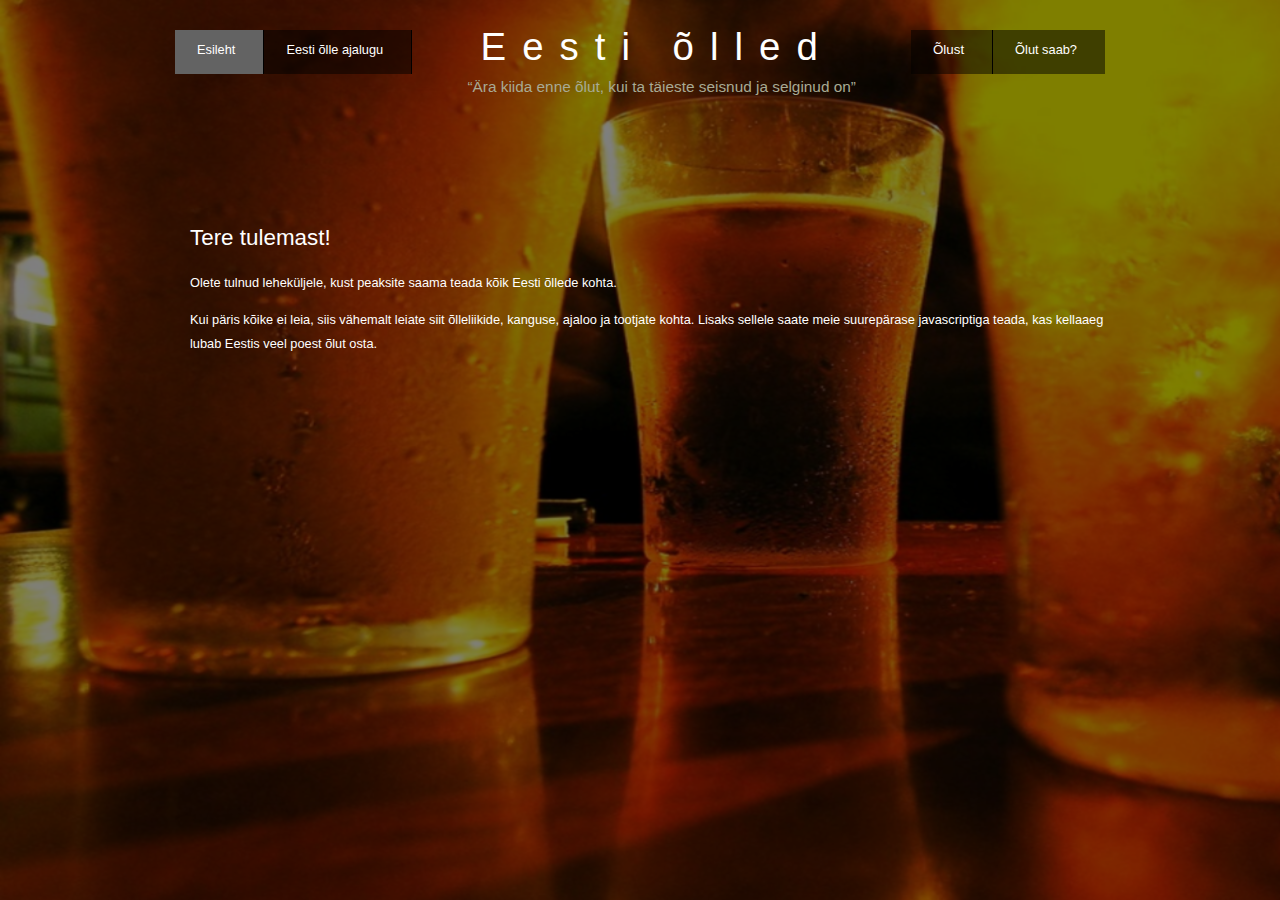
<file: index.html>
<!DOCTYPE html>
<html lang="en">

<head>
    <link rel="stylesheet" href="stiil.css">
    <link rel="icon" type="image/png" href="favicon.png">
    <meta charset="UTF-8">
    <title>Eesti õlled</title>
</head>

<body>

<div id="main">
    <div id="header">
        <div id="menüütaust">
            <ul id="menüü">
                <li><a class="active" href="index.html">Esileht</a></li>
                <li><a href="6lleajalugu.html">Eesti õlle ajalugu</a></li>
            </ul>
            <ul id="menüü2">
                <li>
                    <div class="dropdown">
                        <button class="dropbtn">Õlust</button>
                        <div class="dropdown-content">
                            <a href="6llekangus.html">Kangus</a>
                            <a href="6lleliik.html">Liigid</a>
                            <a href="6lletootjad.html">Tootjad</a>
                        </div>
                    </div>
                </li>
                <li>
                    <a href="6lutsaab.html">Õlut saab?</a>
                </li>
            </ul>
            <div id="logo">
                <div id="logo_tekst">
                    <h1><a href="index.html">Eesti õlled</a></h1>
                    <h2>“Ära kiida enne õlut, kui ta täieste seisnud ja selginud on”</h2>
                </div>
            </div>
        </div>
    </div>
</div>

<div id="sisu_asukoht">
    <div id="sisu">
        <h1>Tere tulemast!</h1>
        <p>Olete tulnud leheküljele, kust peaksite saama teada kõik Eesti õllede kohta.</p>
        <p>Kui päris kõike ei leia, siis vähemalt leiate siit õlleliikide, kanguse, ajaloo ja tootjate kohta. Lisaks sellele saate meie suurepärase javascriptiga teada, kas kellaaeg lubab Eestis veel poest õlut osta.</p>
    </div>
</div>

</body>


</html>
</file>
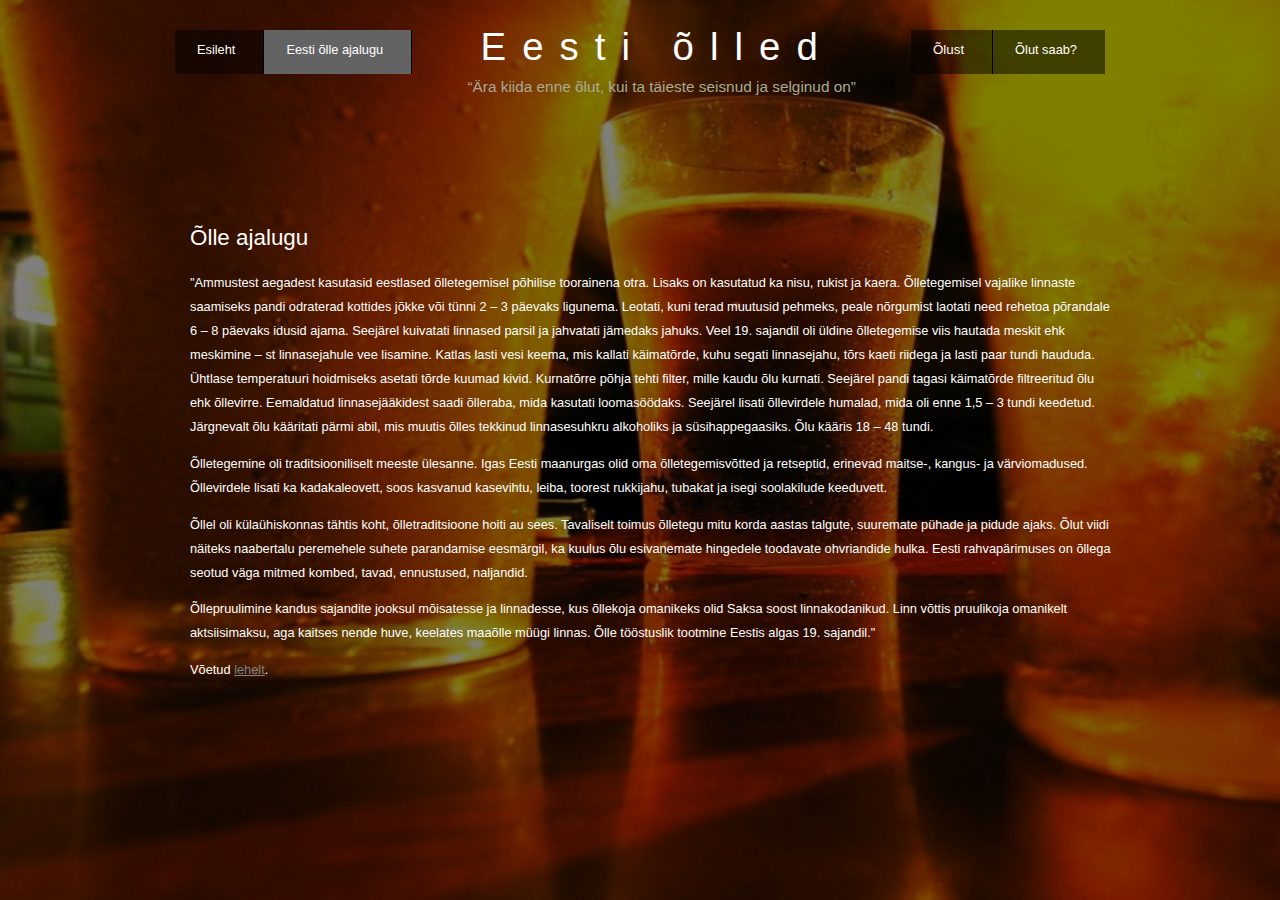
<file: 6lleajalugu.html>
<!DOCTYPE html>
<html lang="en">

<head>
    <link rel="stylesheet" href="stiil.css">
    <link rel="icon" type="image/png" href="favicon.png">
    <meta charset="UTF-8">
    <title>Eesti õlled</title>
</head>

<body>

<div id="main">
    <div id="header">
        <div id="menüütaust">
            <ul id="menüü">
                <li><a href="index.html">Esileht</a></li>
                <li><a class="active"  href="6lleajalugu.html">Eesti õlle ajalugu</a></li>
            </ul>
            <ul id="menüü2">
                <li>
                    <div class="dropdown">
                        <button class="dropbtn">Õlust</button>
                        <div class="dropdown-content">
                            <a href="6llekangus.html">Kangus</a>
                            <a href="6lleliik.html">Liigid</a>
                            <a href="6lletootjad.html">Tootjad</a>
                        </div>
                    </div>
                </li>
                <li>
                    <a href="6lutsaab.html">Õlut saab?</a>
                </li>
            </ul>
            <div id="logo">
                <div id="logo_tekst">
                    <h1><a href="index.html">Eesti õlled</a></h1>
                    <h2>“Ära kiida enne õlut, kui ta täieste seisnud ja selginud on”</h2>
                </div>
            </div>
        </div>
    </div>
</div>

<div id="sisu_asukoht">
    <div id="sisu">
        <h1>Õlle ajalugu</h1>
        <p>"Ammustest aegadest kasutasid eestlased õlletegemisel põhilise toorainena otra. Lisaks on kasutatud ka nisu, rukist ja kaera. Õlletegemisel vajalike linnaste saamiseks pandi odraterad kottides jõkke või tünni 2 – 3 päevaks ligunema. Leotati, kuni terad muutusid pehmeks, peale nõrgumist laotati need rehetoa põrandale 6 – 8 päevaks idusid ajama. Seejärel kuivatati linnased parsil ja jahvatati jämedaks jahuks. Veel 19. sajandil oli üldine õlletegemise viis hautada meskit ehk meskimine – st linnasejahule vee lisamine. Katlas lasti vesi keema, mis kallati käimatõrde, kuhu segati linnasejahu, tõrs kaeti riidega ja lasti paar tundi haududa. Ühtlase temperatuuri hoidmiseks asetati tõrde kuumad kivid. Kurnatõrre põhja tehti filter, mille kaudu õlu kurnati. Seejärel pandi tagasi käimatõrde filtreeritud õlu ehk õllevirre. Eemaldatud linnasejääkidest saadi õlleraba, mida kasutati loomasöödaks. Seejärel lisati õllevirdele humalad, mida oli enne 1,5 – 3 tundi keedetud. Järgnevalt õlu kääritati pärmi abil, mis muutis õlles tekkinud linnasesuhkru alkoholiks ja süsihappegaasiks. Õlu kääris 18 – 48 tundi.
        </p>
        <p>Õlletegemine oli traditsiooniliselt meeste ülesanne. Igas Eesti maanurgas olid oma õlletegemisvõtted ja retseptid, erinevad maitse-, kangus- ja värviomadused. Õllevirdele lisati ka kadakaleovett, soos kasvanud kasevihtu, leiba, toorest rukkijahu, tubakat ja isegi soolakilude keeduvett.</p>
        <p>Õllel oli külaühiskonnas tähtis koht, õlletraditsioone hoiti au sees. Tavaliselt toimus õlletegu mitu korda aastas talgute, suuremate pühade ja pidude ajaks. Õlut viidi näiteks naabertalu peremehele suhete parandamise eesmärgil, ka kuulus õlu esivanemate hingedele toodavate ohvriandide hulka. Eesti rahvapärimuses on õllega seotud väga mitmed kombed, tavad, ennustused, naljandid.</p>
        <p>Õllepruulimine kandus sajandite jooksul mõisatesse ja linnadesse, kus õllekoja omanikeks olid Saksa soost linnakodanikud. Linn võttis pruulikoja omanikelt aktsiisimaksu, aga kaitses nende huve, keelates maaõlle müügi linnas. Õlle tööstuslik tootmine Eestis algas 19. sajandil."</p>
        <p>Võetud <a href=http://www.eestiolu.ee/>lehelt</a>.</p>
    </div>
</div>

</body>


</html>
</file>
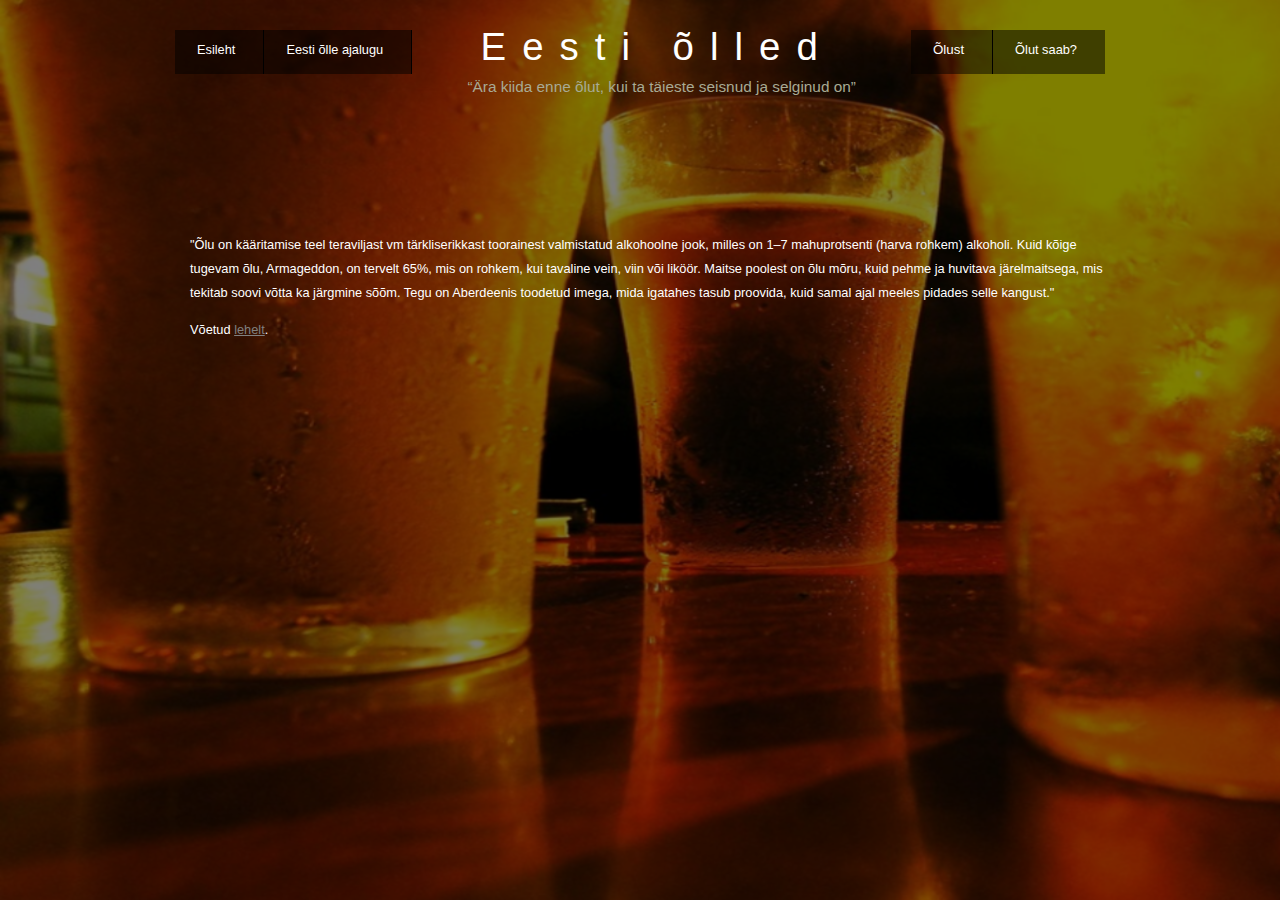
<file: 6llekangus.html>
<!DOCTYPE html>
<html lang="en">

<head>
    <link rel="stylesheet" href="stiil.css">
    <link rel="icon" type="image/png" href="favicon.png">
    <meta charset="UTF-8">
    <title>Eesti õlled</title>
</head>

<body>

<div id="main">
    <div id="header">
        <div id="menüütaust">
            <ul id="menüü">
                <li><a href="index.html">Esileht</a></li>
                <li><a href="6lleajalugu.html">Eesti õlle ajalugu</a></li>
            </ul>
            <ul id="menüü2">
                <li>
                    <div class="dropdown">
                        <button class="dropbtn">Õlust</button>
                        <div class="dropdown-content">
                            <a class="active" href="6llekangus.html">Kangus</a>
                            <a href="6lleliik.html">Liigid</a>
                            <a href="6lletootjad.html">Tootjad</a>
                        </div>
                    </div>
                </li>
                <li>
                    <a href="6lutsaab.html">Õlut saab?</a>
                </li>
            </ul>
            <div id="logo">
                <div id="logo_tekst">
                    <h1><a href="index.html">Eesti õlled</a></h1>
                    <h2>“Ära kiida enne õlut, kui ta täieste seisnud ja selginud on”</h2>
                </div>
            </div>
        </div>
    </div>
</div>

<div id="sisu_asukoht">
    <div id="sisu">
        <p>"Õlu on kääritamise teel teraviljast vm tärkliserikkast toorainest valmistatud alkohoolne jook, milles on 1–7 mahuprotsenti (harva rohkem) alkoholi. Kuid kõige tugevam õlu, Armageddon, on tervelt 65%, mis on rohkem, kui tavaline vein, viin või liköör. Maitse poolest on õlu mõru, kuid pehme ja huvitava järelmaitsega, mis tekitab soovi võtta ka järgmine sõõm. Tegu on Aberdeenis toodetud imega, mida igatahes tasub proovida, kuid samal ajal meeles pidades selle kangust."</p>
        <p>Võetud <a href=http://jootargalt.ee/alkohol/alkohoolsed-joogid/olu>lehelt</a>.</p>
    </div>
</div>

</body>


</html>
</file>
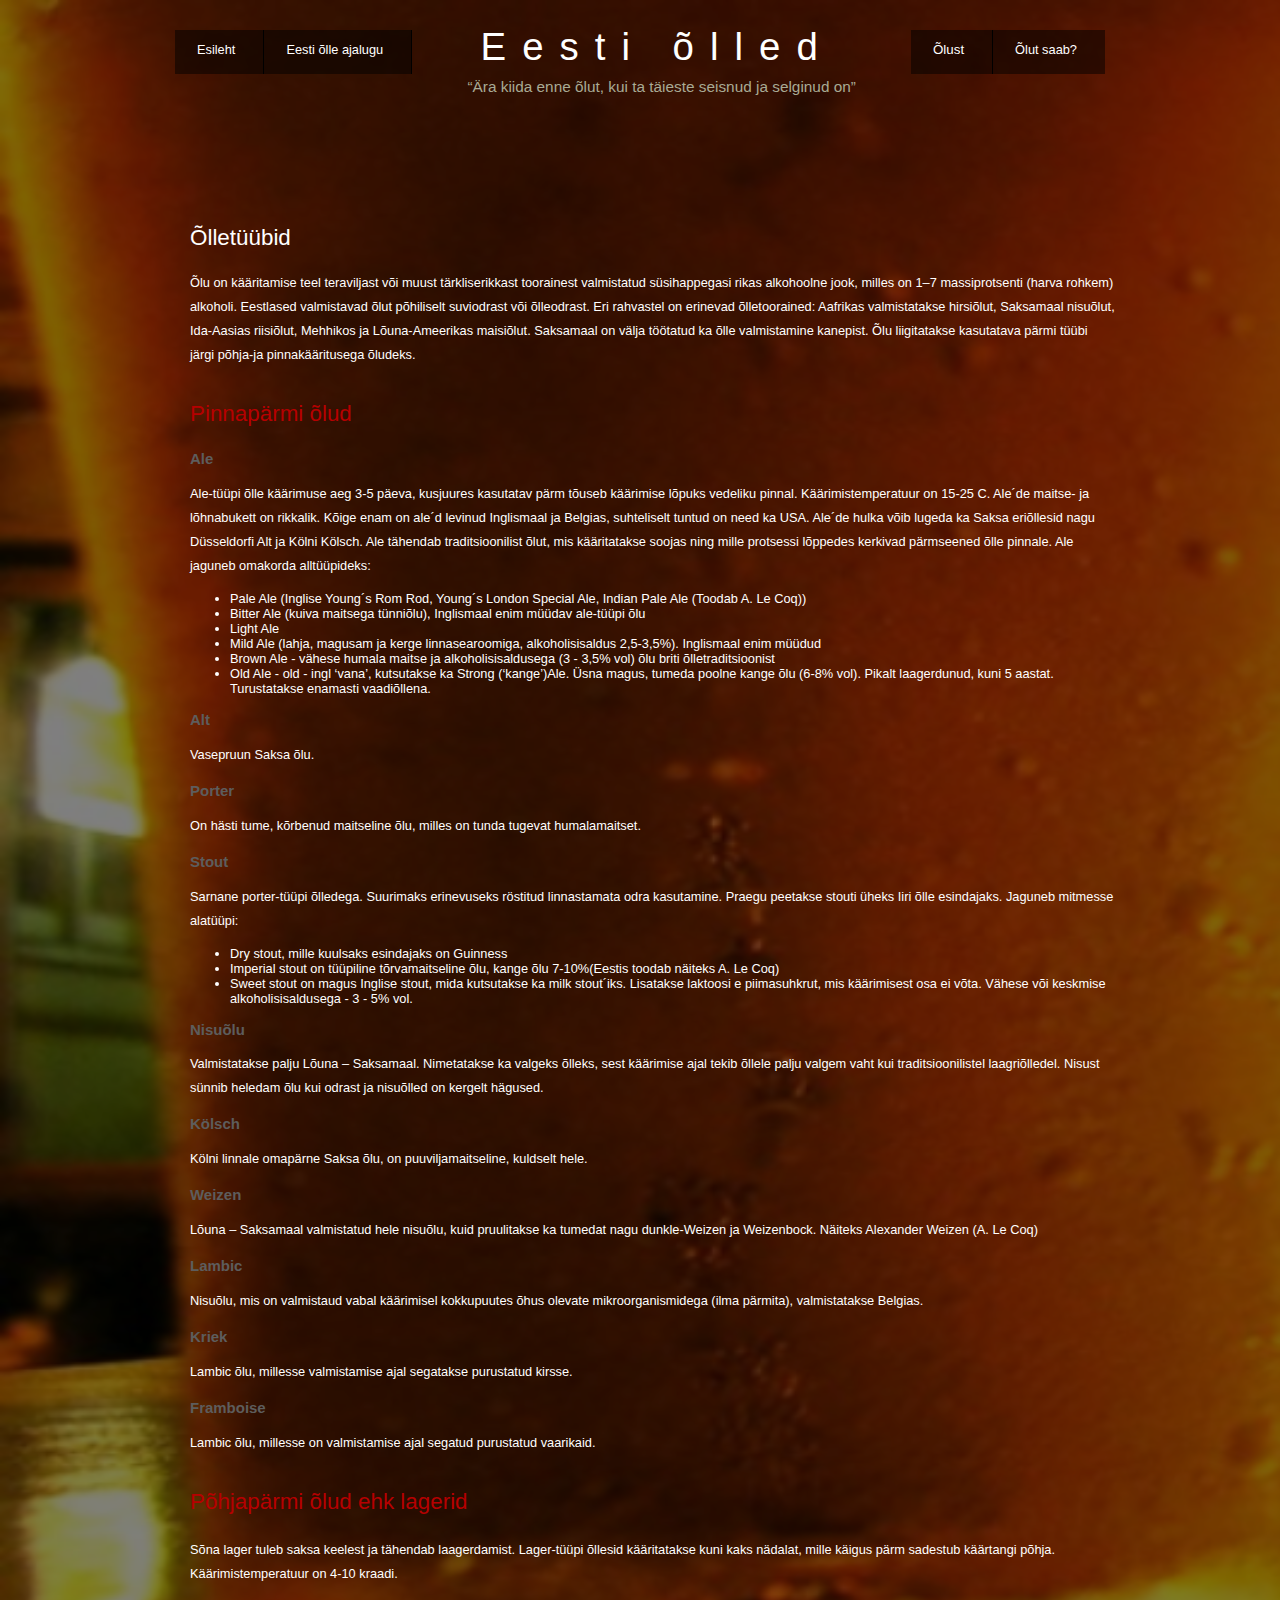
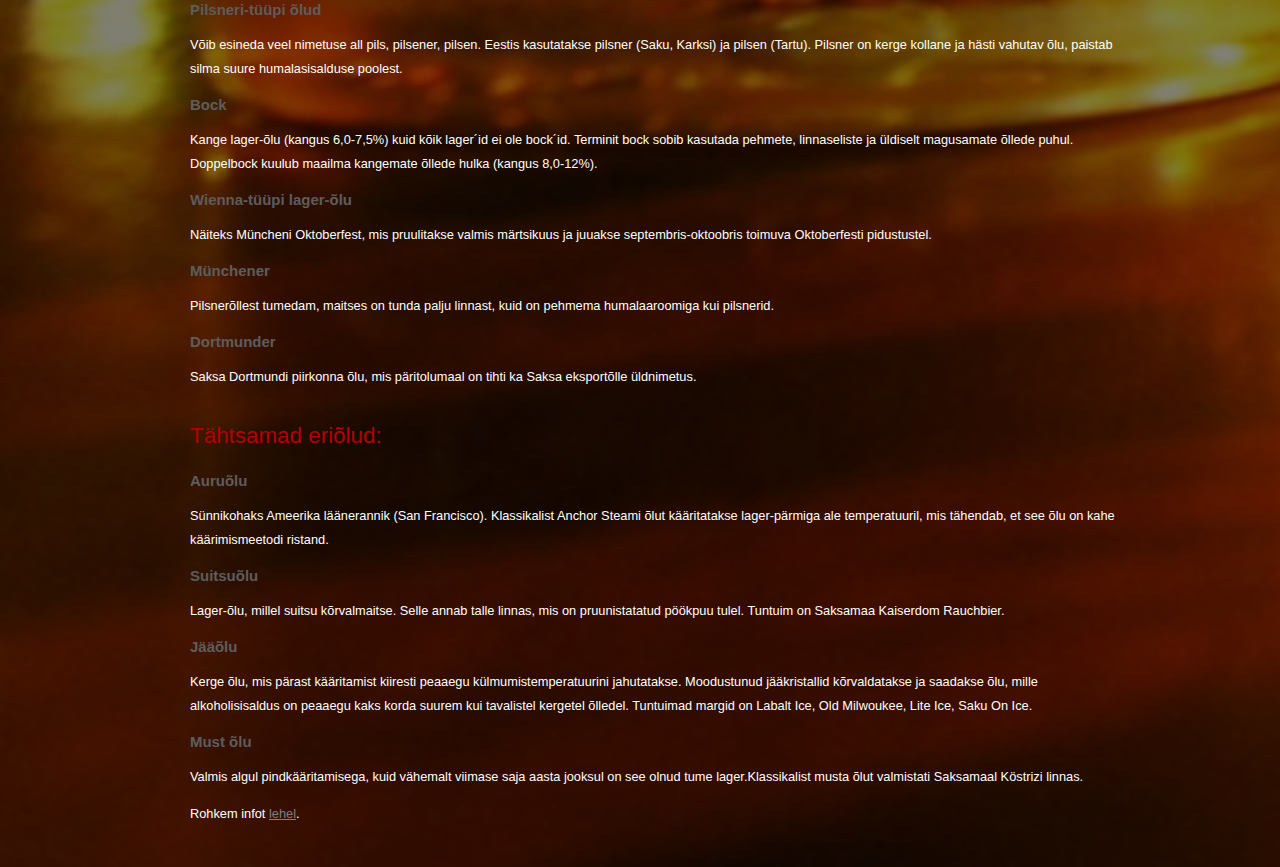
<file: 6lleliik.html>
<!DOCTYPE html>
<html lang="en">

<head>
    <link rel="stylesheet" href="stiil.css">
    <link rel="icon" type="image/png" href="favicon.png">
    <meta charset="UTF-8">
    <title>Eesti õlled</title>
</head>

<body>

<div id="main">
    <div id="header">
        <div id="menüütaust">
            <ul id="menüü">
                <li><a href="index.html">Esileht</a></li>
                <li><a href="6lleajalugu.html">Eesti õlle ajalugu</a></li>
            </ul>
            <ul id="menüü2">
                <li>
                    <div class="dropdown">
                        <button class="dropbtn">Õlust</button>
                        <div class="dropdown-content">
                            <a href="6llekangus.html">Kangus</a>
                            <a class="active" href="6lleliik.html">Liigid</a>
                            <a href="6lletootjad.html">Tootjad</a>
                        </div>
                    </div>
                </li>
                <li>
                    <a href="6lutsaab.html">Õlut saab?</a>
                </li>
            </ul>
            <div id="logo">
                <div id="logo_tekst">
                    <h1><a href="index.html">Eesti õlled</a></h1>
                    <h2>“Ära kiida enne õlut, kui ta täieste seisnud ja selginud on”</h2>
                </div>
            </div>
        </div>
    </div>
</div>

<div id="sisu_asukoht">
    <div id="sisu">
        <h1>Õlletüübid</h1>
        <p>Õlu on kääritamise teel teraviljast või muust tärkliserikkast toorainest valmistatud süsihappegasi rikas alkohoolne jook, milles on 1–7 massiprotsenti (harva rohkem) alkoholi.
            Eestlased valmistavad õlut põhiliselt suviodrast või õlleodrast.
            Eri rahvastel on erinevad õlletoorained: Aafrikas valmistatakse hirsiõlut, Saksamaal nisuõlut, Ida-Aasias riisiõlut, Mehhikos ja Lõuna-Ameerikas maisiõlut. Saksamaal on välja töötatud ka õlle valmistamine kanepist.
            Õlu liigitatakse kasutatava pärmi tüübi järgi põhja-ja pinnakääritusega õludeks.
        </p>

        <h2>Pinnapärmi õlud</h2>

        <h3>Ale</h3>
        <p>Ale-tüüpi õlle käärimuse aeg  3-5 päeva, kusjuures kasutatav pärm tõuseb käärimise lõpuks vedeliku pinnal. Käärimistemperatuur on 15-25 C.
            Ale´de maitse- ja lõhnabukett on rikkalik. Kõige enam on ale´d levinud Inglismaal ja Belgias, suhteliselt tuntud on need ka USA. Ale´de hulka võib lugeda ka Saksa eriõllesid nagu Düsseldorfi Alt ja Kölni Kölsch. Ale tähendab traditsioonilist õlut, mis kääritatakse soojas ning mille protsessi lõppedes kerkivad pärmseened õlle pinnale.
            Ale jaguneb omakorda alltüüpideks:</p>
        <ul>
            <li>Pale Ale (Inglise Young´s Rom Rod, Young´s London Special Ale, Indian Pale Ale (Toodab A. Le Coq))</li>
            <li>Bitter Ale (kuiva maitsega tünniõlu), Inglismaal enim müüdav ale-tüüpi õlu</li>
            <li>Light Ale</li>
            <li>Mild Ale (lahja, magusam ja kerge linnasearoomiga, alkoholisisaldus 2,5-3,5%). Inglismaal enim müüdud</li>
            <li>Brown Ale - vähese humala maitse ja alkoholisisaldusega (3 - 3,5% vol) õlu briti õlletraditsioonist</li>
            <li>Old Ale  - old - ingl ‘vana’, kutsutakse ka Strong (‘kange’)Ale. Üsna magus, tumeda poolne kange õlu (6-8% vol). Pikalt laagerdunud, kuni 5 aastat. Turustatakse enamasti vaadiõllena. </li>

        </ul>


        <h3>Alt</h3>
        <p>Vasepruun Saksa õlu.</p>

        <h3>Porter</h3>
        <p>On hästi tume, kõrbenud maitseline õlu, milles on tunda tugevat humalamaitset.</p>
        <h3>Stout</h3>
        <p>Sarnane porter-tüüpi õlledega. Suurimaks erinevuseks röstitud linnastamata odra kasutamine. Praegu peetakse stouti üheks Iiri õlle esindajaks. Jaguneb mitmesse alatüüpi: </p>
        <ul>
            <li>Dry stout, mille kuulsaks esindajaks on Guinness</li>
            <li>Imperial stout on tüüpiline tõrvamaitseline õlu, kange õlu 7-10%(Eestis toodab näiteks A. Le Coq)</li>
            <li>Sweet stout on magus Inglise stout, mida kutsutakse ka milk stout´iks. Lisatakse laktoosi e piimasuhkrut, mis käärimisest osa ei võta. Vähese või keskmise alkoholisisaldusega -  3 - 5% vol.</li>
        </ul>

        <h3>Nisuõlu</h3>
        <p>Valmistatakse palju Lõuna – Saksamaal. Nimetatakse ka valgeks õlleks, sest käärimise ajal tekib õllele palju valgem vaht kui traditsioonilistel laagriõlledel. Nisust sünnib heledam õlu kui odrast ja nisuõlled on kergelt hägused.</p>

        <h3>Kölsch</h3>
        <p>Kölni linnale omapärne Saksa õlu, on puuviljamaitseline, kuldselt hele.</p>

        <h3>Weizen</h3>
        <p>Lõuna – Saksamaal valmistatud hele nisuõlu, kuid pruulitakse ka tumedat nagu dunkle-Weizen ja Weizenbock. Näiteks Alexander Weizen (A. Le Coq)</p>

        <h3>Lambic</h3>
        <p>Nisuõlu, mis on valmistaud vabal käärimisel kokkupuutes õhus olevate mikroorganismidega (ilma pärmita), valmistatakse Belgias.</p>

        <h3>Kriek</h3>
        <p>Lambic õlu, millesse valmistamise ajal segatakse purustatud kirsse.</p>

        <h3>Framboise</h3>
        <p> Lambic õlu, millesse on valmistamise ajal segatud purustatud vaarikaid.</p>

        <h2>Põhjapärmi õlud ehk lagerid</h2>
        <p>Sõna lager tuleb saksa keelest ja tähendab laagerdamist.
            Lager-tüüpi õllesid kääritatakse kuni kaks nädalat, mille käigus pärm sadestub  käärtangi põhja. Käärimistemperatuur on  4-10 kraadi.</p>

        <h3>Pilsneri-tüüpi õlud</h3>
        <p>Võib esineda veel nimetuse all pils, pilsener, pilsen. Eestis kasutatakse pilsner (Saku, Karksi) ja pilsen (Tartu). Pilsner on kerge kollane ja hästi vahutav õlu, paistab silma suure humalasisalduse poolest.</p>

        <h3>Bock</h3>
        <p>Kange lager-õlu (kangus 6,0-7,5%) kuid kõik lager´id ei ole bock´id. Terminit bock sobib kasutada pehmete, linnaseliste ja üldiselt magusamate õllede puhul. Doppelbock kuulub maailma kangemate õllede hulka (kangus 8,0-12%).</p>

        <h3>Wienna-tüüpi lager-õlu</h3>
        <p>Näiteks Müncheni Oktoberfest, mis pruulitakse valmis märtsikuus ja juuakse septembris-oktoobris toimuva Oktoberfesti pidustustel.</p>

        <h3>Münchener</h3>
        <p>Pilsnerõllest tumedam, maitses on tunda palju linnast, kuid on pehmema humalaaroomiga kui pilsnerid.</p>

        <h3>Dortmunder</h3>
        <p>Saksa Dortmundi piirkonna õlu, mis päritolumaal on tihti ka Saksa eksportõlle üldnimetus.</p>

        <h2>Tähtsamad eriõlud:</h2>


        <h3>Auruõlu</h3>
        <p>Sünnikohaks Ameerika läänerannik (San Francisco). Klassikalist Anchor Steami õlut kääritatakse lager-pärmiga ale temperatuuril, mis tähendab, et see õlu on kahe käärimismeetodi ristand.</p>

        <h3>Suitsuõlu</h3>
        <p>Lager-õlu, millel suitsu kõrvalmaitse. Selle annab talle linnas, mis on pruunistatatud pöökpuu tulel. Tuntuim on Saksamaa Kaiserdom Rauchbier.</p>

        <h3>Jääõlu</h3>
        <p>Kerge õlu, mis pärast kääritamist kiiresti peaaegu külmumistemperatuurini jahutatakse. Moodustunud jääkristallid kõrvaldatakse ja saadakse õlu, mille alkoholisisaldus on peaaegu kaks korda suurem kui tavalistel kergetel õlledel. Tuntuimad margid on Labalt Ice, Old Milwoukee, Lite Ice, Saku On Ice.</p>

        <h3>Must õlu</h3>
        <p>Valmis algul pindkääritamisega, kuid vähemalt viimase saja aasta jooksul on see olnud tume lager.Klassikalist musta õlut valmistati Saksamaal Köstrizi linnas.</p>
        <p>Rohkem infot <a href=http://tareke.vkhk.ee/eope/koddala1/?Sissejuhatus>lehel</a>.</p>
    </div>
</div>

</body>


</html>
</file>
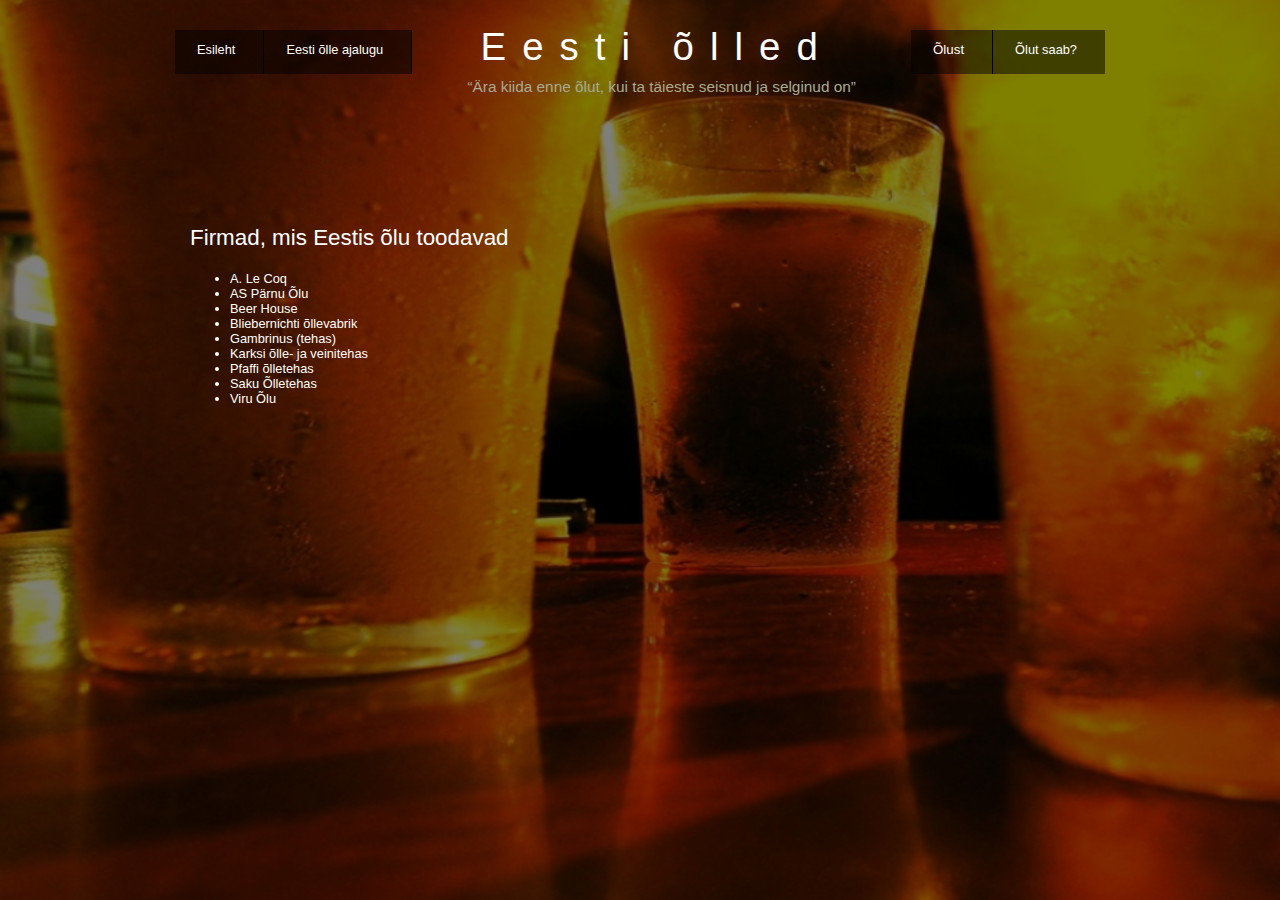
<file: 6lletootjad.html>
<!DOCTYPE html>
<html lang="en">

<head>
    <link rel="stylesheet" href="stiil.css">
    <link rel="icon" type="image/png" href="favicon.png">
    <meta charset="UTF-8">
    <title>Eesti õlled</title>
</head>

<body>

<div id="main">
    <div id="header">
        <div id="menüütaust">
            <ul id="menüü">
                <li><a href="index.html">Esileht</a></li>
                <li><a href="6lleajalugu.html">Eesti õlle ajalugu</a></li>
            </ul>
            <ul id="menüü2">
                <li>
                    <div class="dropdown">
                        <button class="dropbtn">Õlust</button>
                        <div class="dropdown-content">
                            <a href="6llekangus.html">Kangus</a>
                            <a href="6lleliik.html">Liigid</a>
                            <a class="active" href="6lletootjad.html">Tootjad</a>
                        </div>
                    </div>
                </li>
                <li>
                    <a href="6lutsaab.html">Õlut saab?</a>
                </li>
            </ul>
            <div id="logo">
                <div id="logo_tekst">
                    <h1><a href="index.html">Eesti õlled</a></h1>
                    <h2>“Ära kiida enne õlut, kui ta täieste seisnud ja selginud on”</h2>
                </div>
            </div>
        </div>
    </div>
</div>

<div id="sisu_asukoht">
    <div id="sisu">
        <h1>Firmad, mis Eestis õlu toodavad</h1>
        <ul>
            <li>A. Le Coq</li>
            <li>AS Pärnu Õlu</li>
            <li>Beer House</li>
            <li>Bliebernichti õllevabrik</li>
            <li>Gambrinus (tehas)</li>
            <li>Karksi õlle- ja veinitehas</li>
            <li>Pfaffi õlletehas</li>
            <li>Saku Õlletehas</li>
            <li>Viru Õlu</li>
        </ul>
    </div>
</div>

</body>


</html>
</file>
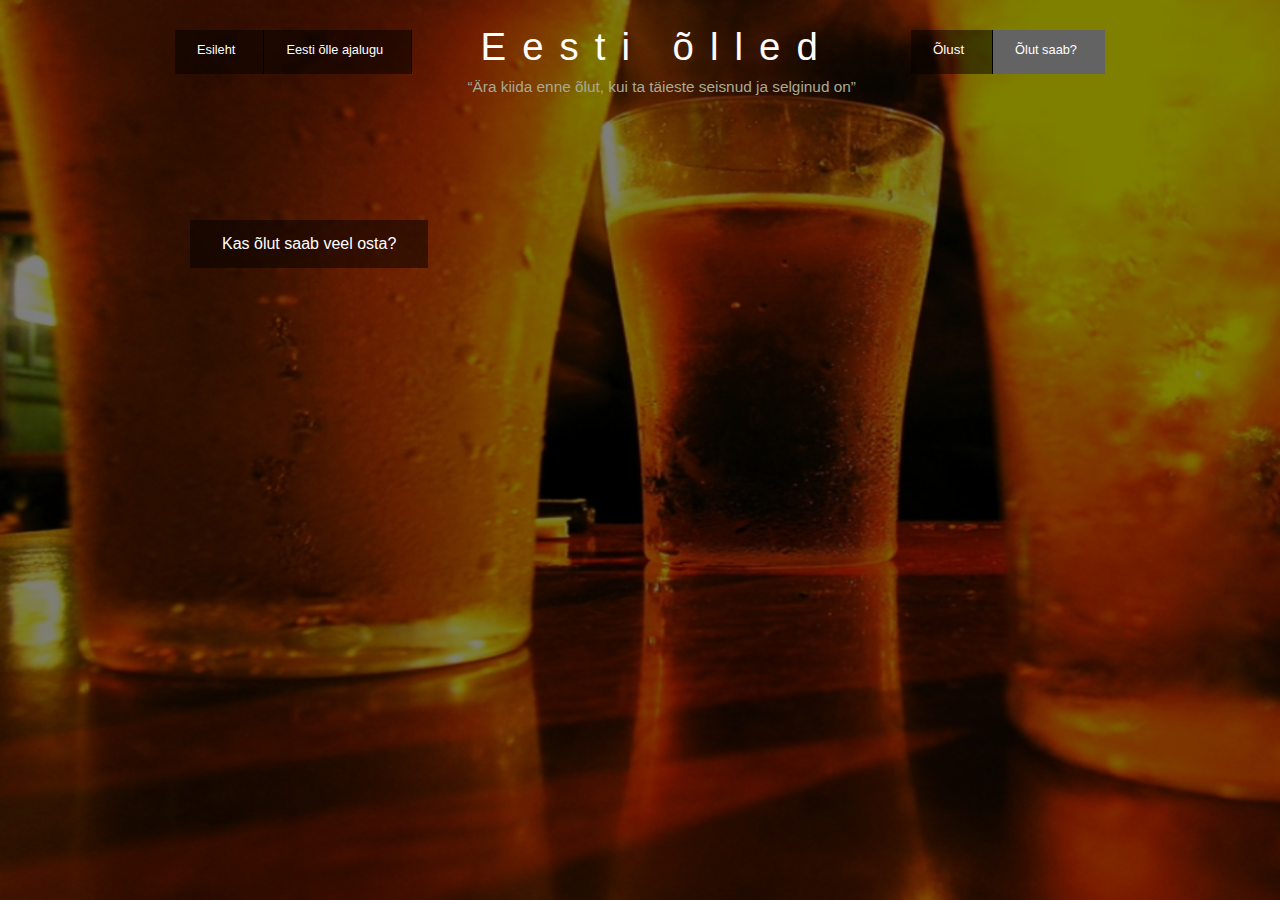
<file: 6lutsaab.html>
<!DOCTYPE html>
<html lang="en">

<head>
    <script src="js/skriptid.js"></script>
    <link rel="stylesheet" href="stiil.css">
    <link rel="icon" type="image/png" href="favicon.png">
    <meta charset="UTF-8">
    <title>Eesti õlled</title>
</head>

<body>

<div id="main">
    <div id="header">
        <div id="menüütaust">
            <ul id="menüü">
                <li><a href="index.html">Esileht</a></li>
                <li><a href="6lleajalugu.html">Eesti õlle ajalugu</a></li>
            </ul>
            <ul id="menüü2">
                <li>
                    <div class="dropdown">
                        <button class="dropbtn">Õlust</button>
                        <div class="dropdown-content">
                            <a href="6llekangus.html">Kangus</a>
                            <a href="6lleliik.html">Liigid</a>
                            <a href="6lletootjad.html">Tootjad</a>
                        </div>
                    </div>
                </li>
                <li>
                    <a class="active" href="6lutsaab.html">Õlut saab?</a>
                </li>
            </ul>
            <div id="logo">
                <div id="logo_tekst">
                    <h1><a href="index.html">Eesti õlled</a></h1>
                    <h2>“Ära kiida enne õlut, kui ta täieste seisnud ja selginud on”</h2>
                </div>
            </div>
        </div>
    </div>
</div>

<div id="sisu_asukoht">
    <div id="sisu">
        <button class="button" onclick="iCanHasBeer()">Kas õlut saab veel osta?</button>
    </div>
</div>

</body>


</html>
</file>
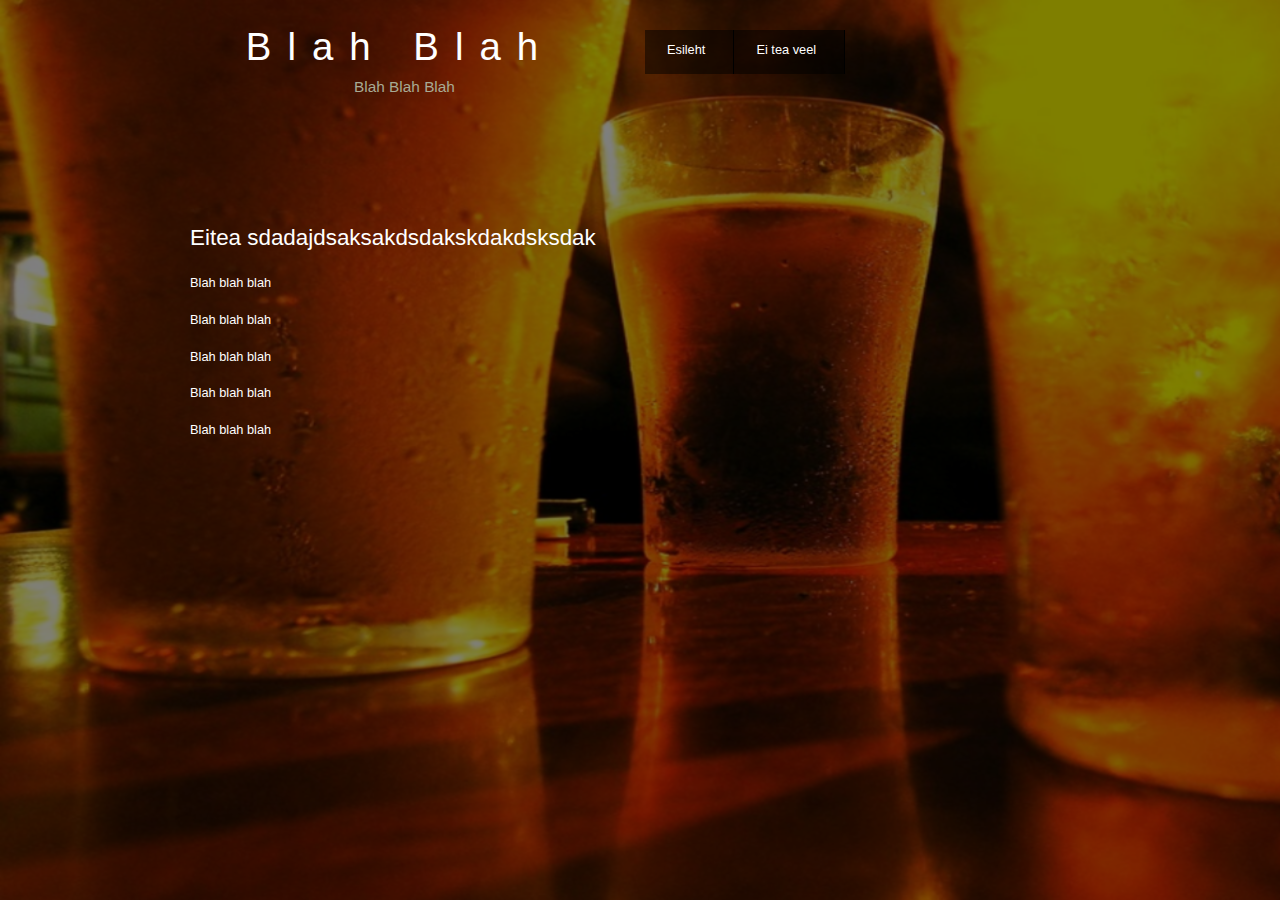
<file: eiteaveel.html>
<!DOCTYPE html>
<html lang="en">
<head>
    <link rel="stylesheet" href="stiil.css">
    <link rel="icon" type="image/png" href="favicon.png">
    <meta charset="UTF-8">
    <title>Blah blah</title>
</head>
<body>
<div id="main">
    <div id="header">
        <div id="logo">
            <div id="logo_tekst">
                <h1><a href="index.html">Blah Blah</a></h1>
                <h2>Blah Blah Blah</h2>
            </div>
        </div>
        <div id="menüütaust">
            <ul id="menüü">
                <li><a href="index.html">Esileht</a></li>
                <li><a href="eiteaveel.html">Ei tea veel</a></li>
            </ul>
        </div>
    </div>
<div id="sisu_asukoht">
    <div id="sisu">
        <h1>Eitea sdadajdsaksakdsdakskdakdsksdak</h1>
        <p>Blah blah blah</p>
        <p>Blah blah blah</p>
        <p>Blah blah blah</p>
        <p>Blah blah blah</p>
        <p>Blah blah blah</p>
    </div>
</div>
</div>
</body>
</html>
</file>
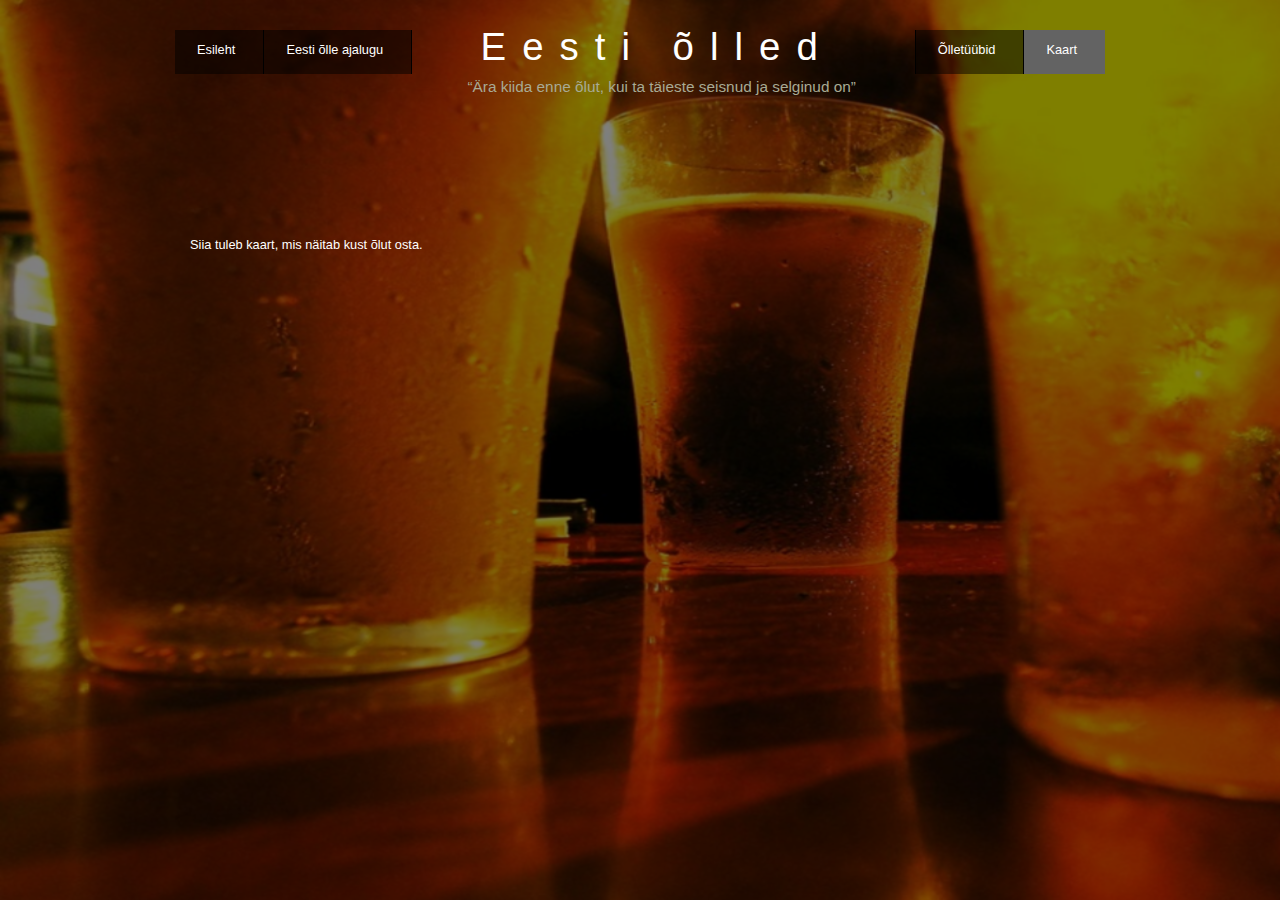
<file: kaart.html>
<!DOCTYPE html>
<html lang="en">

<head>
    <link rel="stylesheet" href="stiil.css">
    <link rel="icon" type="image/png" href="favicon.png">
    <meta charset="UTF-8">
    <title>Eesti õlled</title>
</head>

<body>

<div id="main">
    <div id="header">
        <div id="menüütaust">
            <ul id="menüü">
                <li><a href="index.html">Esileht</a></li>
                <li><a href="6lleajalugu.html">Eesti õlle ajalugu</a></li>
            </ul>
            <ul id="menüü2">
                <li>
                    <a href="6lletyybid.html">Õlletüübid</a>
                </li>
                <li >
                    <a class="active" href="kaart.html">Kaart</a>
                </li>
            </ul>
            <div id="logo">
                <div id="logo_tekst">
                    <h1><a href="index.html">Eesti õlled</a></h1>
                    <h2>“Ära kiida enne õlut, kui ta täieste seisnud ja selginud on”</h2>
                </div>
            </div>
        </div>
    </div>
</div>



<div id="sisu_asukoht">
    <div id="sisu">
        <p>Siia tuleb kaart, mis näitab kust õlut osta.</p>
    </div>
</div>

</body>

</html>
</file>
<file: stiil.css>
body
    {
    font-size: .80em;
    font-family: 'trebuchet ms', arial, sans-serif;
    background: url(pildid/taust.png) rgba(0,0,0,0.5);
    background-blend-mode: color-burn;
    background-size: cover;
    }


p
    {
    padding: 0 0 0 0;
    line-height: 24px;
    color: white;
    }

h1
    {
    font: normal 175% 'trebuchet ms', arial, sans-serif;
    color: white;
    margin: 0 0 15px 0;
    padding: 5px 0 5px 0;
    }

h2
    {
    font: normal 175% 'trebuchet ms', arial, sans-serif;
    color: #B60000;
    padding: 15px 0 5px 0;
    }

#sisu_asukoht
    {
    width: 925px;
    overflow: hidden;
    margin: 44px auto 0 auto;
    padding: 20px 0 0 25px;
    border-top: 0;
    border-bottom: 0;
    color: #5D5D5D;
    }

#sisu
    {
    text-align: left;
    width: 925px;
    padding: 15px 0 20px 0;
    margin: 0;
    }

#main
    {
    width: 950px;
    margin: 20px auto;
    }

#header
    {
    width: 950px;
    height: 121px;
    }


#logo
    {
    width: 430px;
    float: left;
    height: 80px;
    background: transparent;
    padding: 0 20px 0 20px;
    text-align:center;
    }

#logo h1
    {
    font: normal 300% 'trebuchet ms', arial, sans-serif;
    border-bottom: 0;
    text-transform: none;
    margin: 0 0 0 0;
    }

#logo h2
    {
    font: normal 300% 'trebuchet ms', arial, sans-serif;
    border-bottom: 0;
    text-transform: none;
    margin: 0 0 0 9px;
    }
a {
    color: #B60000;
}

a:-webkit-any-link {
    color: gray;
    cursor: pointer;
    text-decoration: underline;
}

#logo_tekst h1 a
    {
    padding: 0 0 0 0;
    color: white;
    letter-spacing: 16px;
    text-decoration: none;
    border-color: rgba(0,0,0,0.5);
    }

#logo_tekst h2
    {
    font-size: 120%;
    padding: 4px 0 0 0;
    color: #A8AA94;
    }

#menüütaust
    {
    height: 60px;
    width: 950px;
    margin: auto;
    background-color:rgba(0, 0, 0, 0);
    }

ul#menüü
    {
    float: left;
    margin: 10px;
    padding: 0;
    background-color:rgba(0, 0, 0, 0.5)
    }

ul#menüü li
    {
    float: left;
    padding: 0 0 0 0;
    list-style: none;
    margin: 0 0 0 0;
    }

ul#menüü li a
    {
    font: normal 100% 'trebuchet ms', sans-serif;
    display: block;
    float: left;
    height: 27px;
    padding: 12px 28px 5px 22px;
    text-align: center;
    color: #FFF;
    border-right: 1px solid black;
    text-decoration: none;
    }

ul#menüü li a:hover:not(.active)
    {
    background-color: #B60000;
    }

.active
    {
    background-color: #636363;
    }

#sisu li
    {
    color: white;
    }

ul#menüü2
    {
    float: right;
    margin: 10px;
    padding: 0;
    background-color:rgba(0, 0, 0, 0.5)
    }

ul#menüü2 li
    {
    float: left;
    padding: 0 0 0 0;
    list-style: none;
    margin: 0 0 0 0;
    }

ul#menüü2 li a
    {
    font: normal 100% 'trebuchet ms', sans-serif;
    display: block;
    float: left;
    height: 27px;
    padding: 12px 28px 5px 22px;
    text-align: center;
    color: #FFF;
    border-left: 1px solid black;
    text-decoration: none;
    }

ul#menüü2 li a:hover:not(.active)
    {
    background-color: #B60000;
    }

/* Dropdown Button */
.dropbtn {
    background-color:transparent;
    color: white;
    padding: 12px 28px 5px 22px;
    border: none;
}

/* The container <div> - needed to position the dropdown content */
.dropdown {
    position: relative;
    display: inline-block;
}


/* Dropdown Content (Hidden by Default) */
.dropdown-content {
    display: none;
    position: absolute;
    background-color: rgba(0,0,0,0.5);
    padding-top: 20px;
    min-width: auto;
    box-shadow: 0 8px 16px 0 rgba(0,0,0,0.2);
    z-index: 1;
}

/* Links inside the dropdown */
.dropdown-content a {
    color: black;
    padding: 12px 16px;
    text-decoration: none;
    display: block;
}

/* Change color of dropdown links on hover */
.dropdown-content a:hover {background-color: #B60000;}

/* Show the dropdown menu on hover */
.dropdown:hover .dropdown-content {display: block;}

/* Change the background color of the dropdown button when the dropdown content is shown */
.dropdown:hover .dropbtn {background-color: #B60000;}

.button {
    background-color:rgba(0,0,0,0.5);
    border: none;
    color: white;
    padding: 15px 32px;
    text-align: center;
    text-decoration: none;
    display: inline-block;
    font-size: 16px;
}

.button:hover {
    background-color:#B60000;
    border: none;
    color: white;
    padding: 15px 32px;
    text-align: center;
    text-decoration: none;
    display: inline-block;
    font-size: 16px;
}
</file>
